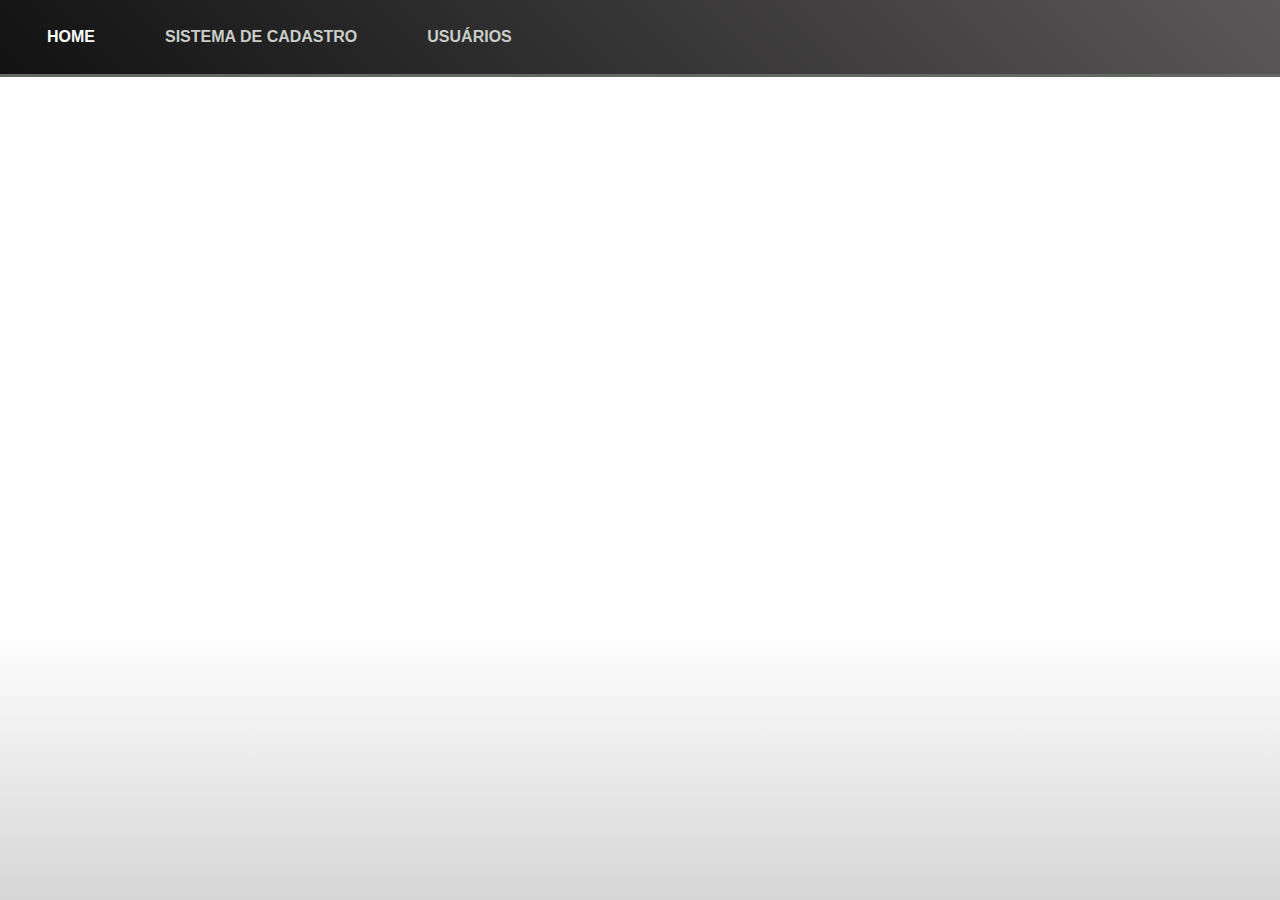
<file: index.html>
<!DOCTYPE html>
<html lang="pt-BR">
<head>
    <meta charset="UTF-8">
    <meta http-equiv="X-UA-Compatible" content="IE=edge">
    <meta name="viewport" content="width=device-width, initial-scale=1.0">
    <link rel="stylesheet" href="./style.css">
    
    <title>Currículo</title>
    
</head>
<body>
<div>

    <!--   Sistema de Navegação   -->
    
        <nav>
            <ul><a href="#" id="NavHome">Home</a></ul>
            <ul><a href="#" onclick="window.location = './Sistema%20Login/Login/register.html';">Sistema de Cadastro</a></ul>
            <ul><a href='#' id="UsersPag" onclick="window.location= './Usuários'">Usuários</href></ul>
         </nav>
    
</div>
</body>
<script src="./scripts.js"></script>
</html>
</file>
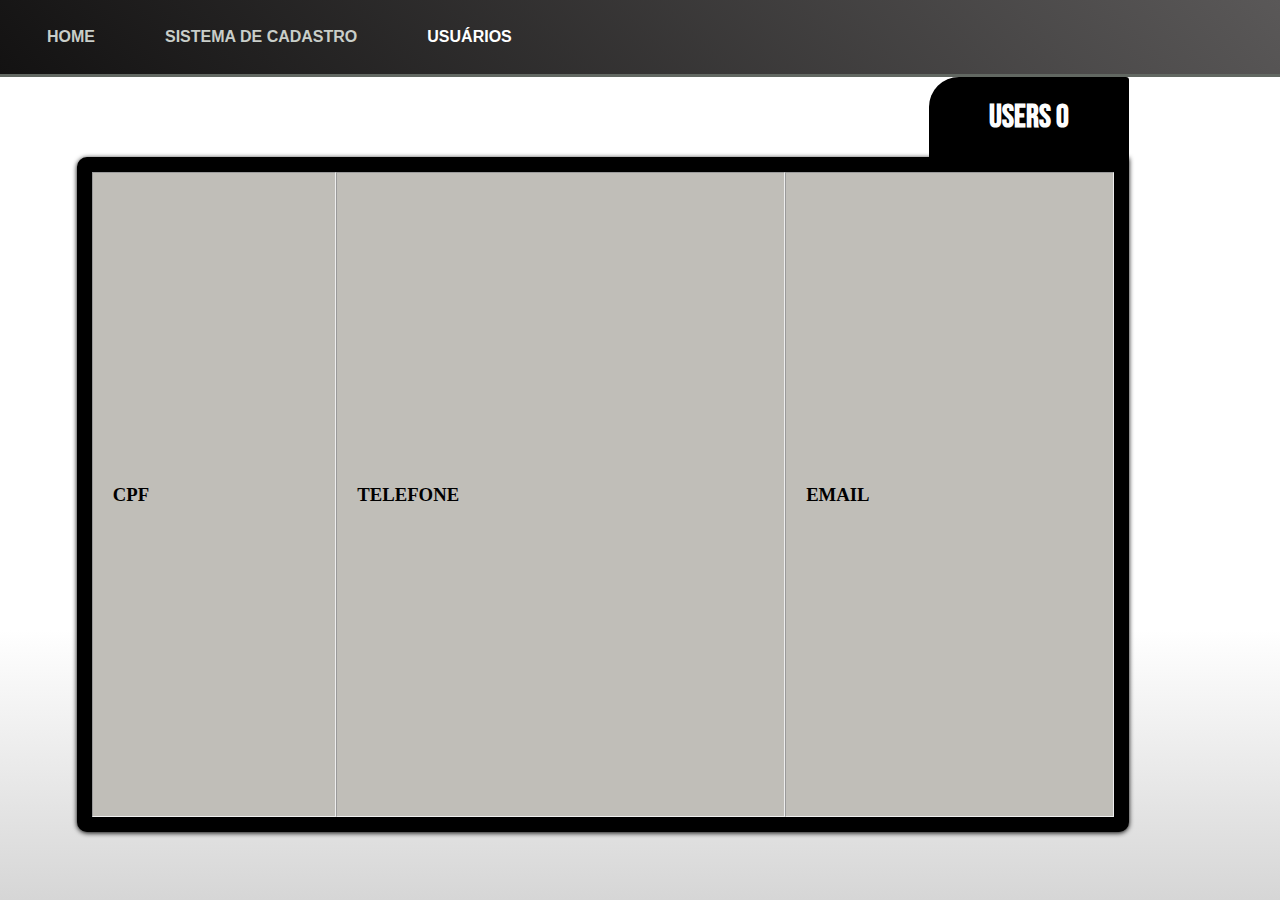
<file: Usuários/index.html>
<!DOCTYPE html>
<html lang="pt-BR">
<head>
    <meta charset="UTF-8">
    <meta http-equiv="X-UA-Compatible" content="IE=edge">
    <meta name="viewport" content="width=device-width, initial-scale=1.0">
    <link rel="stylesheet" href="./style.css">
    
    <title>Currículo</title>
    
</head>
<body>
<div>

    <!--   Sistema de Navegação   -->
    
        <nav>
            <ul><a href="#" id="NavHome" onclick="window.location = '../index.html';">Home</a></ul>
            <ul><a href="#" id="NavLogin" onclick="window.location = '../Sistema%20Login/Login/register.html';">Sistema de Cadastro</a></ul>
            <ul><a href='#' id="UsersPag">Usuários</a></href></ul>
         </nav>
    
</div>
    <div id="BackgroundCounter">
        <div id="CounterDiv">
            <h1 id="Counter">Users 0</div></h1></div>

    </div>
            <table id="FormUsers" cellspacing="0" border = "4"cellpadding = "20">
                        <td><h3>CPF</h3></td>
                        <td><h3>TELEFONE</h3></td>
                        <td><h3>EMAIL</h3></td>
                       
                   </tr>
                    

            </table>
                <div></div>

            
</body>
<script src="./scripts.js"></script>
</html>
</file>
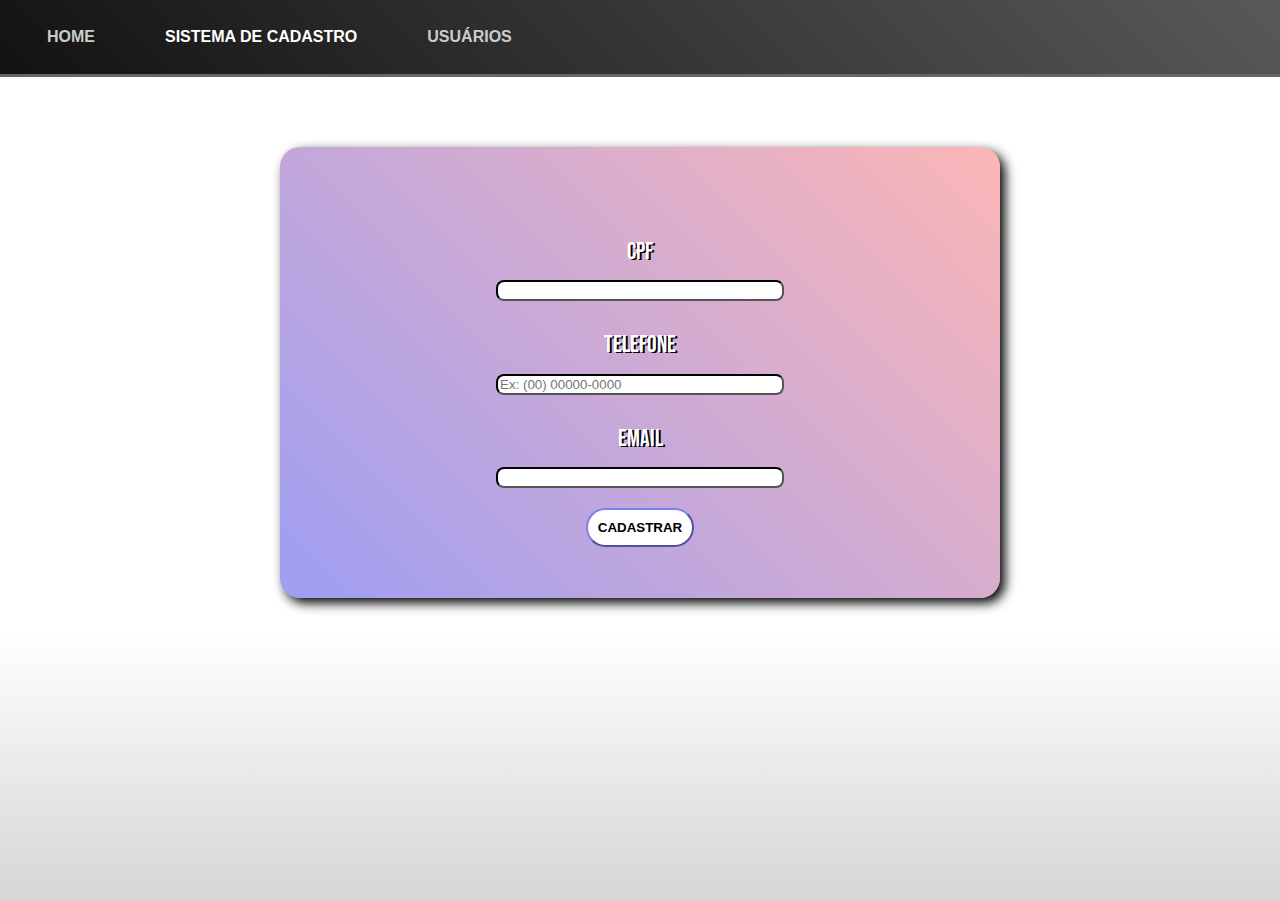
<file: Sistema Login/Login/register.html>
<!DOCTYPE html>
<html lang="pt-BR">
<head>
    <meta charset="UTF-8">
    <meta http-equiv="X-UA-Compatible" content="IE=edge">
    <meta name="viewport" content="width=device-width, initial-scale=1.0">
    <link rel="stylesheet" href="./style.css">
    
    <title>Currículo</title>
    
</head>
<body>
<div>

    <!--   Sistema de Navegação   -->
    
        <nav>
            <ul><a href="#" id="NavHome" onclick="window.location = '../../index.html';">Home</a></ul>
            <ul><a href="#" id="NavLogin">Sistema de Cadastro</a></ul>
            <ul><a href='#' id="UsersPag" onclick="window.location= '../../Usuários';">Usuários</a></href></ul>
         </nav>
    <!--                          -->
    <!--      Sitema de Login        -->
        <div >
        <form>  
        <div class="BoxLogin">
                   <!--Mensagens de Alert--> 
                    

                    <!--                 -->  
            
                <div id="LoginControl">
                        
                        <label for="UserName" id="text">CPF</label>
                        <input type="text"  id="NameBox" autocomplete="off"><br>
                    
                        <label for="Phone" id="text">Telefone</label>
                        <input type="text"  onkeyup="handlePhone(event)" id="PhoneBox" placeholder="Ex: (00) 00000-0000" autocomplete="off" maxlength="15"><br>

                        <label for="Email" id="text">Email</label>
                        <input type="text" id="EmailBox"  autocomplete="off"> 
                <div class="BtSt"><input type="button" id="ButtonBox" value="Cadastrar" onclick="CadastrarUsuario()">
                        <!--Sistema de Registro-->
                        
                    </div>
                </div>

            
        </div>
                        <!--Informações Box Login-->
           
              
        </form>
        
        </div>
    <!--                           -->
    
</div>
</body>
<script src="./scripts.js"></script>
</html>
</file>
<file: style.css>
body {
    height: 100vh;
    background-image: linear-gradient(#fff 70%, rgb(214, 214, 214));
    padding: 0px;
    margin: 0px;
    font-family: Georgia, 'Times New Roman', Times, serif;

}
a{
    
    text-transform: uppercase;
    font-family: Arial, Helvetica, sans-serif;
    
}

nav {
    
    background: linear-gradient( 45deg, rgb(19, 18, 18),rgb(90, 88, 88));
    display: flex;
    padding: 2px;
    border-bottom:  3px solid #626862;
    
}

nav ul{
    color: rgb(255, 255, 255);
    font-weight: bold;
    padding: 10px;
    margin-left: 20px;
    
}

#NavHome {
    color: #fff;
}

nav ul a{
    color:  #c9cec9;
    text-decoration: none;
    padding: 15px;
    transition: 0s;
    border: none;
}
a:hover {
    transition: 1s;
    
    color: rgb(255, 255, 255);
    
    
}
</file>
<file: Usuários/style.css>
body {
    height: 100vh;
    background-image: linear-gradient(#fff 70%, rgb(214, 214, 214));
    padding: 0px;
    margin: 0px;
    font-family: Georgia, 'Times New Roman', Times, serif;

}
a{
    
    text-transform: uppercase;
    font-family: Arial, Helvetica, sans-serif;
    
    
}

nav {
    
    background: linear-gradient( 45deg, rgb(19, 18, 18),rgb(90, 88, 88));
    display: flex;
    padding: 2px;
    border-bottom:  3px solid #626862;
    
}

nav ul{
    color: rgb(255, 255, 255);
    font-weight: bold;
    padding: 10px;
    margin-left: 20px;
    
}

#UsersPag {
    color: #fff;
}
nav ul a{
    color:  #c9cec9;
    text-decoration: none;
    padding: 15px;
    transition: 0s;
    border: none;
}

a:hover {
    transition: 1s;
    
    color: rgb(255, 255, 255);
      
}

#CounterDiv {
    width: 200px;
    height: 80px;
    text-decoration: none;
    color: rgb(253, 253, 253);
    background-color:rgb(0, 0, 0);
    
    display: flex;
    text-transform: uppercase;
    font-weight: bold;
    font-family: 'Bebas', Times, serif;
   
    
    border-top-right-radius: 3px;
    border-top-left-radius: 30px;
    float: right;
    margin-right: 11.8%;
    
    
    
}
#Counter {
    margin: auto;
}

@font-face {
    font-family: Bebas;
    src: url('../Sistema\ Login/Login/BebasNeue-Regular.ttf');
}

#FormUsers {
    width: 82.2%;
    margin-left: 6%;
    height: 75vh;
    background-color: rgb(192, 190, 184);
    margin-top: 5%;
    border: solid;
    border-width: 15px;
    border-radius: 10px;
    border-top-right-radius: 0px;
    box-shadow: 0px 1px 5px rgb(2, 2, 2);
    overflow: auto;
    
    
}
tr:nth-child(even) {
    background:lightgray;
  }
</file>
<file: Sistema Login/Login/style.css>
html {
    height: 100vh;
}



body {
    height: 100vh;
    background-image: linear-gradient(#fff 70%, rgb(214, 214, 214));
    padding: 0px;
    margin: 0px;
    
}
a{
    text-transform: uppercase;
    font-family: Arial, Helvetica, sans-serif
    

}

nav {
    
    background: linear-gradient( 45deg, rgb(19, 18, 18),rgb(90, 88, 88));
    display: flex;
    padding: 2px;
    border-bottom:  3px solid #626862;
    
}

nav ul{
    color: rgb(255, 255, 255);
    font-weight: bold;
    padding: 10px;
    margin-left: 20px;
    
}


nav ul a{
    color:  #c9cec9;
    text-decoration: none;
    padding: 15px;
    transition: 0s;
    border: none;
}

a:hover {
    transition: 1s;
    
    color: rgb(255, 255, 255);
    
    
}

#NavLogin{
    color: #fff   ;
    
}

@font-face {
    font-family: 'Bebas';
    src: url('../Login/BebasNeue-Regular.ttf')

}

form {
    background-image: linear-gradient( 45deg, rgb(61, 61, 230, 0.5), rgb(248, 110, 110, 0.5));
    font-family:'Bebas', Times, serif;
    font-size:x-large;
    display: block;
    margin-top: 70px;
    margin-left: auto;
    margin-right: auto;
    width: 80vh;
    border-radius: 20px;
    box-shadow: 5px 5px 12px black;
}

.BoxLogin{
    display: block;
    padding: 40px 0px 1px;
    text-align: center;
    width: auto;
    opacity: 1;
    
}
input{
    border-radius: 8px;
    border-color: rgb(0, 0, 0);
}


#LoginControl {
    display: grid;
    padding: 50px 30%;
}

#text {
    color: #fff;
    text-shadow: 2px 1px black;
    margin-bottom: 5%;
    text-transform: uppercase;

    
    
}






#ButtonBox {
    background-color: #fff;
    margin-top:  20px;
    border-radius: 115px;
    padding: 10px;
    cursor: pointer;
    font-weight: bold;
    text-transform: uppercase;
    border-color: rgb(126, 126, 236);
}

#ButtonBox:hover {
    transition: 0.3s;
    background-color: #abb1ab;
}
</file>
